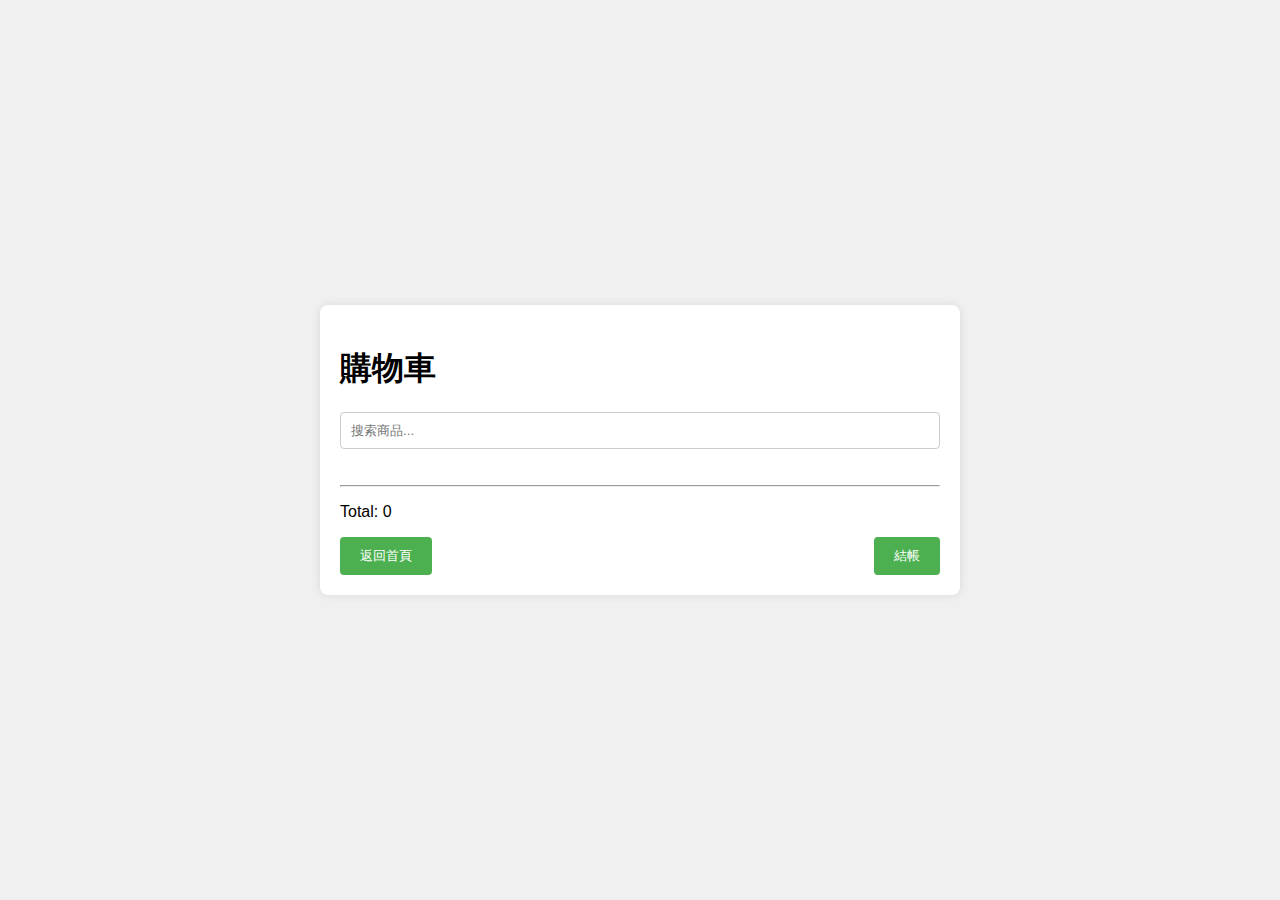
<file: buy/cart.html>
<!DOCTYPE html>
<html lang="en">
<head>
  <meta charset="UTF-8">
  <meta name="viewport" content="width=device-width, initial-scale=1.0">
  <title>Shopping Cart</title>
  <link rel="stylesheet" href="cart.css">
</head>
<body>
  <div class="container">
    <h1>購物車</h1>
  
    <!-- 搜索栏 -->
    <input type="text" class="search-input" placeholder="搜索商品...">
  
    <!-- 商品列表 -->
    <ul class="product-list" id="productList">
      <!-- 这里将通过 JavaScript 动态生成商品列表 -->
    </ul>
  
    <hr/>
    <p>Total: <span id="total">0</span></p>
  
    <div class="button-container">
      <button class="home" onclick="location.href='index.html';">返回首頁</button>
      <button class="checkout" onclick="location.href='checkout.html';">結帳</button>
    </div>
  </div>
  <script src="cart.js"></script>
</body>
</html>
</file>
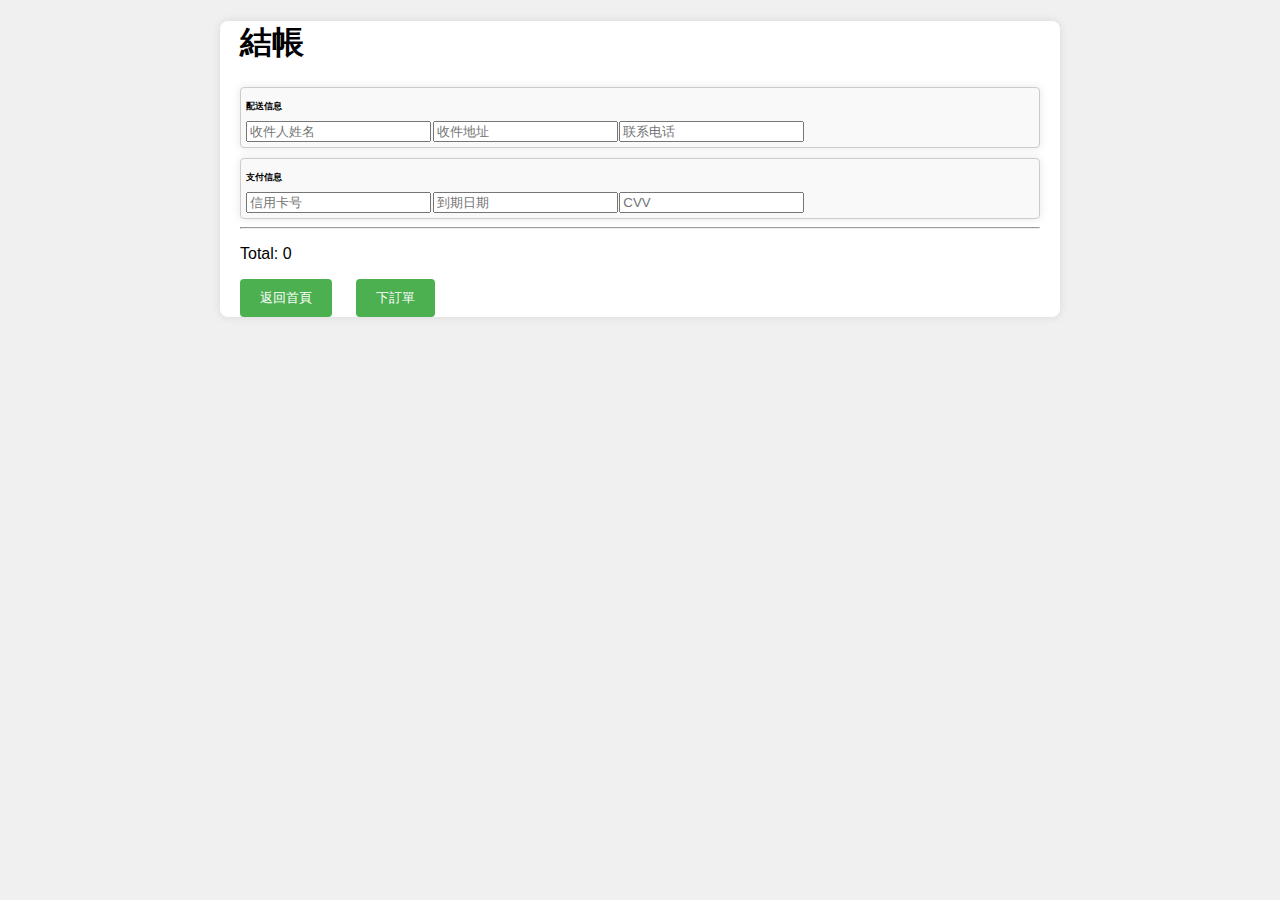
<file: buy/checkout.html>
<!DOCTYPE html>
<html lang="en">   
<head>
    <meta charset="UTF-8">
    <meta name="viewport" content="width=device-width, initial-scale=1.0">
    <title>Shopping Checkout</title>
    <link rel="stylesheet" href="checkout.css">
</head>
<body>
    <div class="container">
        <h1>結帳</h1>
    

        <!-- 订单摘要 -->
        <div class="order-summary" id="orderSummary">
            <!-- 这里将通过 JavaScript 动态生成订单摘要 -->
        </div>
    
                <!-- 配送信息 -->
                <div class="shipping-info">
                    <h2>配送信息</h2>
                    <input type="text" id="name" placeholder="收件人姓名">
                    <input type="text" id="address" placeholder="收件地址">
                    <input type="text" id="phone" placeholder="联系电话">
                </div>
        
                <!-- 支付信息 -->
                <div class="payment-info">
                    <h2>支付信息</h2>
                    <input type="text" id="cardNumber" placeholder="信用卡号">
                    <input type="text" id="expiryDate" placeholder="到期日期">
                    <input type="text" id="cvv" placeholder="CVV">
                </div>
            
        <hr/>
        <p>Total: <span id="total">0</span></p>
    
        <!-- 返回首页和结账按钮 -->
        <div class="button-container">
            <button class="home" onclick="location.href='index.html';">返回首頁</button>
            <button class="checkout" onclick="placeOrder();">下訂單</button>
        </div>
    </div>
    <script src="checkout.js"></script>
</body>
</html>
</file>
<file: buy/cart.css>
body {
    font-family: Arial, sans-serif;
    margin: 0;
    padding: 0;
    display: flex;
    justify-content: center;
    align-items: center;
    height: 100vh;
    background-color: #f0f0f0;
  }
  .search-input {
  width: 100%;
  padding: 10px;
  margin-bottom: 20px;
  border: 1px solid #ccc;
  border-radius: 4px;
  box-sizing: border-box;
}

  .container {
    width: 80%;
    max-width: 600px;
    padding: 20px;
    background-color: #fff;
    border-radius: 8px;
    box-shadow: 0 0 10px rgba(0, 0, 0, 0.1);
  }
  
.product-list {
    list-style: none;
    padding: 0;
  }
  
  .product-item {
    display: flex;
    justify-content: space-between;
    align-items: center;
    padding: 10px;
    margin-bottom: 10px;
    border: 1px solid #ccc;
    border-radius: 4px;
    background-color: #f9f9f9;
  }
  
  .product-info {
    flex-grow: 1;
  }
  
  .product-actions {
    display: flex;
    align-items: center;
  }
  
  .quantity {
    margin-right: 10px;
    padding: 6px 12px;
    border: 1px solid #ccc;
    border-radius: 4px;
  }
  
  .delete-button {
    background-color: #ff5555;
    color: #fff;
    border: none;
    padding: 6px 12px;
    border-radius: 4px;
    cursor: pointer;
    transition: background-color 0.3s ease;
  }
  
  .delete-button:hover {
    background-color: #cc0000;
  }
  
  .home, .checkout {
    padding: 10px 20px;
    background-color: #4caf50;
    border: none;
    color: #fff;
    cursor: pointer;
    border-radius: 4px;
    transition: background-color 0.3s ease;
    text-decoration: none;
  }
  
  .home:hover, .checkout:hover {
    background-color: #45a049;
  }
  
  .button-container {
    display: flex;
    justify-content: space-between;
  }
  
  .animate {
    animation: slideIn 1s ease;
  }
  
  @keyframes slideIn {
    from {
      transform: translateX(-100%);
      opacity: 0;
    }
    to {
      transform: translateX(0);
      opacity: 1;
    }
  }
</file>
<file: buy/checkout.css>
body {
    font-family: Arial, sans-serif;
    margin: 0;
    padding: 0;
    background-color: #f0f0f0;
}

.container {
    max-width: 800px;
    margin: 20px auto;
    padding: 0 20px;
    background-color: #fff;
    border-radius: 8px;
    box-shadow: 0 0 10px rgba(0, 0, 0, 0.1);
}

.order-summary {
    margin-top: 20px;
}

.order-summary .product-item {
    display: flex;
    justify-content: space-between;
    align-items: center;
    padding: 10px;
    margin-bottom: 10px;
    border: 1px solid #ccc;
    border-radius: 4px;
    background-color: #f9f9f9;
}

.order-summary .product-info {
    flex-grow: 1;
}

.order-summary .product-actions {
    display: flex;
    align-items: center;
}

.order-summary .quantity {
    margin-right: 10px;
    padding: 6px 12px;
    border: 1px solid #ccc;
    border-radius: 4px;
}

.order-summary .delete-button {
    background-color: #ff5555;
    color: #fff;
    border: none;
    padding: 6px 12px;
    border-radius: 4px;
    cursor: pointer;
    transition: background-color 0.3s ease;
}

.order-summary .delete-button:hover {
    background-color: #cc0000;
}

.order-summary .button-container {
    display: flex;
    justify-content: space-between;
    margin-top: 20px; /* 添加间距 */
}

.order-summary .animate {
    animation: slideIn 1s ease;
}

@keyframes slideIn {
    from {
        transform: translateX(-100%);
        opacity: 0;
    }
    to {
        transform: translateX(0);
        opacity: 1;
    }
}

.shipping-info, .payment-info {
    margin-top: 10px;
    padding: 5px;
    border: 1px solid #ccc;
    border-radius: 4px;
    background-color: #f9f9f9;
    box-shadow: 0 0 10px rgba(0, 0, 0, 0.1);
    font-size: 6px;
}

.home, .checkout {
    padding: 10px 20px;
    background-color: #4caf50;
    border: none;
    color: #fff;
    cursor: pointer;
    border-radius: 4px;
    transition: background-color 0.3s ease;
    text-decoration: none;
}

.home {
    margin-right: 10px;
}

.checkout {
    margin-left: 10px;
}

.home:hover, .checkout:hover {
    background-color: #45a049;
}
</file>
